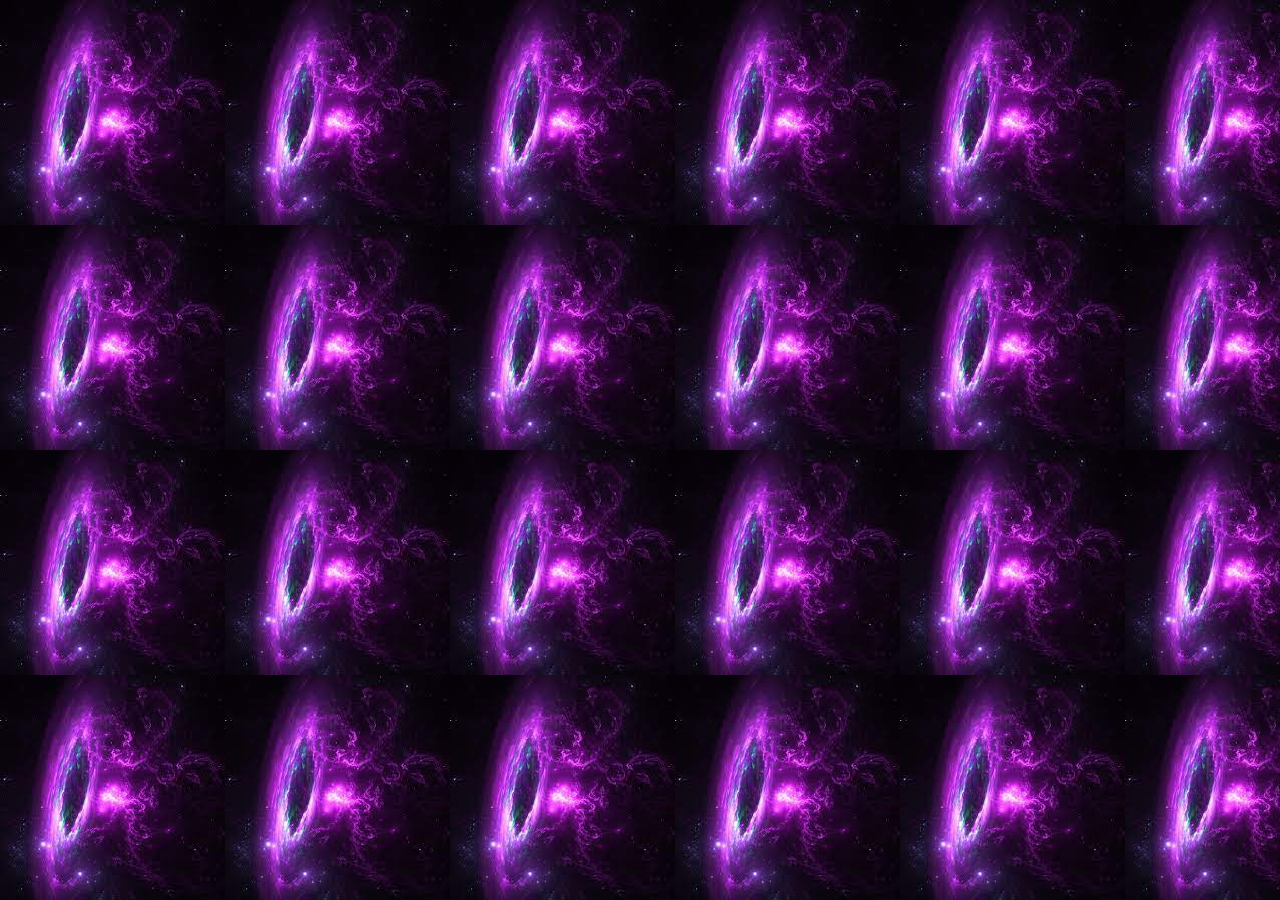
<file: html/tableau.html>
<!-- Hayden Lowry 12/09/21 -->
<!DOCTYPE html>
<html lang="en">
    <head>
        <style>
            body {
                background-color: chocolate;
                background-image: url(../images/SpacePic.jpeg);
            }
        </style>
    </head>
    <body>
        <header>
        </header>
        <!-- Navigation-->
        <nav>
        </nav>
        <section>
        </section>
        <section>
        </section>
        <section>
        </section>
        <footer>
        </footer>
    </body>
</html>
</file>
